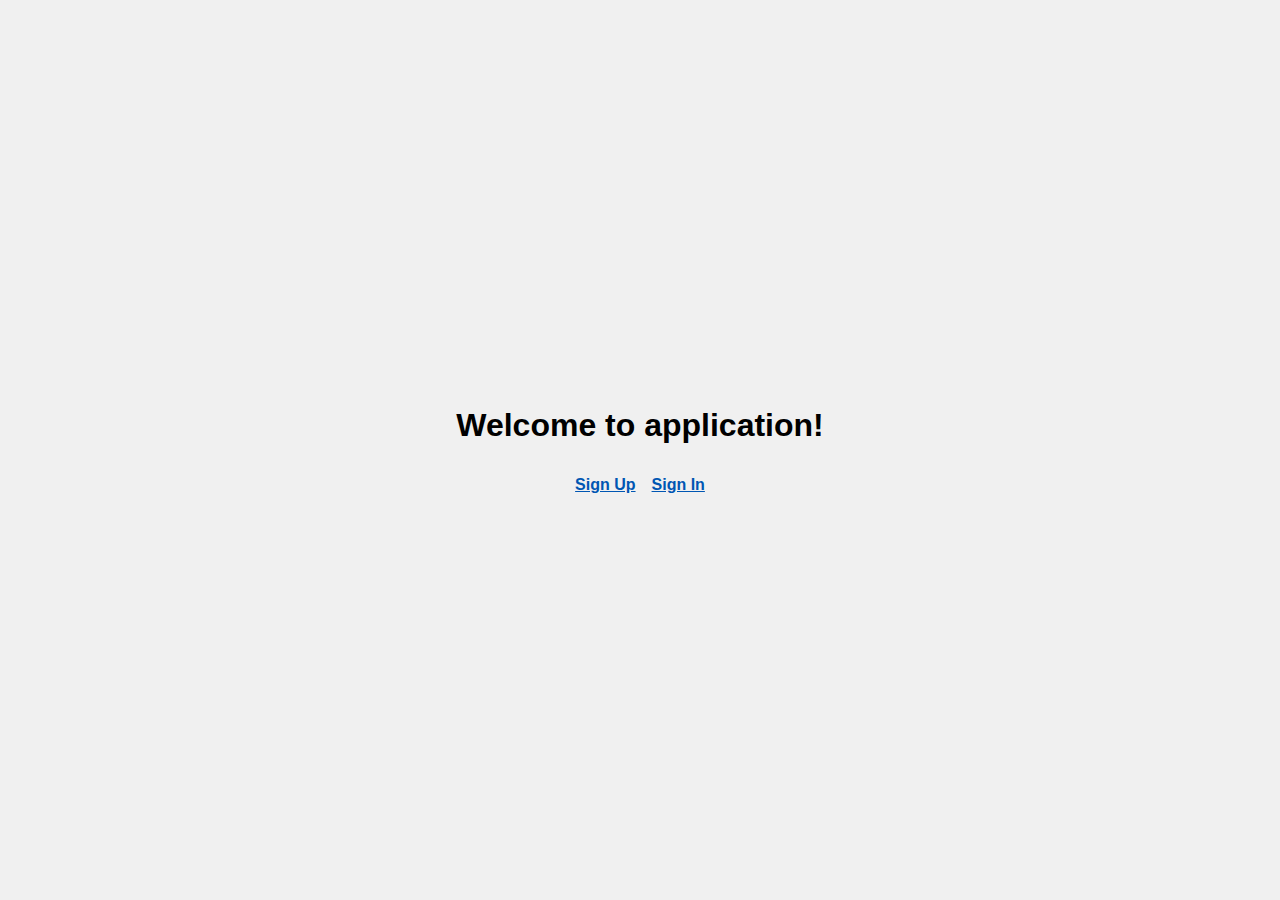
<file: src/main/resources/static/index.html>
<!DOCTYPE html>
<html lang="en">
<head>
    <meta charset="UTF-8">
    <meta name="viewport" content="width=device-width, initial-scale=1.0">
    <title>Welcome - Login and Registration</title>
    <link rel="stylesheet" href="css/styles.css">
    <link rel="stylesheet" href="https://cdnjs.cloudflare.com/ajax/libs/font-awesome/4.7.0/css/font-awesome.min.css">
</head>
<body>
    <div class="hero-container">
        <h1>Welcome to application!</h1>
        <div class="nav-links">
            <a href="/register" class="secondary-button">Sign Up</a>
            <a href="/login" class="secondary-button">Sign In</a>
        </div>
    </div>

    <script src="script.js"></script>
</body>
</html>
</file>
<file: src/main/resources/static/css/styles.css>
*{
    margin: 0;
    padding: 0;
    box-sizing: border-box;
}
body {
    font-family: 'Arial', sans-serif;
    display: flex;
    justify-content: center;
    align-items: center;
    height: 100vh;
    background-color: #f0f0f0;
}
.hero-container{
    text-align: center;
}
.nav-links {
    display: flex;
    margin-top: 2em;
    gap: 1em;
    justify-content: center;
}
.nav-links a{
    color: #0056b3;
}

#login-form-container,
#registration-form-container {
    background-color: #fff;
    padding: 2em;
    border-radius: 5px;
    box-shadow: 0 0 10px rgba(0, 0, 0, 0.1);
    display: grid;
    place-items: center;
    transition: 2s;
}

#login-form,
#registration-form {
    
    background-color: #fff;
    padding: 3em 2em 2em;
    border-radius: 5px;
    box-shadow: 0 0 10px rgba(0, 0, 0, 0.1);
    margin: auto;
    display: flex;
    gap: 1.5em;
    flex-direction: column;
    justify-content: center;
    /* justify-content: center; */
    
}

.heading{
    text-transform: uppercase;
    font-weight: 600;
    font-size: xx-large;
    text-align: center;
    margin: 1em 0 1.5em;
}
/* -------Input Area------- */
.inputbox{
    display: flex;
    gap: 5px;
    align-items: center;
    border-bottom: 3px solid #007BFF;
}
.inputbox span i{
    width: 2em;
    text-align: center;
    background: #aaa;
    padding: 5px;
}
.inputbox input{
    border: none;
    outline: none;
    font-size: large;
    padding-left: 3px;
    /* background-color: rgb(234, 188, 188); */
    max-width: 85%;
}
.inputbox input::placeholder{
    text-transform: uppercase;
    letter-spacing: 1px;
}
.fa-eye, .fa-eye-slash{
    cursor: pointer;
    background: #ccc;
    padding: .3em;
    color: #005aba;
    border-radius: 50%;
}
.fa-eye{
    visibility: hidden;
}
.inputbox input:not(:placeholder-shown) ~ .fa-eye{
    visibility: visible;
}

/* -------Buttons-------- */
button{
    cursor: pointer;
}
.primary-button {
    background-color: #007BFF;
    color: #fff;
    padding: 10px 15px;
    border: none;
    border-radius: 3px;
    cursor: pointer;
    margin: 1em auto 0;
    width: 50%;
    font-size: large;
    font-weight: bold;
}
.primary-button:hover {
    background-color: #0056b3;
}
.secondary-button-container{
    margin-top: 1em;
}
.secondary-button{
    color: #0056b3;
}
.secondary-button{
    background: transparent;
    color: #1d2b3a;
    font-weight: bold;
    border: none;
}
.secondary-button:hover, .secondary-button:active{
    color: #70879f;
}

@media(max-width: 700px){
    #login-form,
    #registration-form {
        padding: 2em 1em;
        
        
    }
}
</file>
